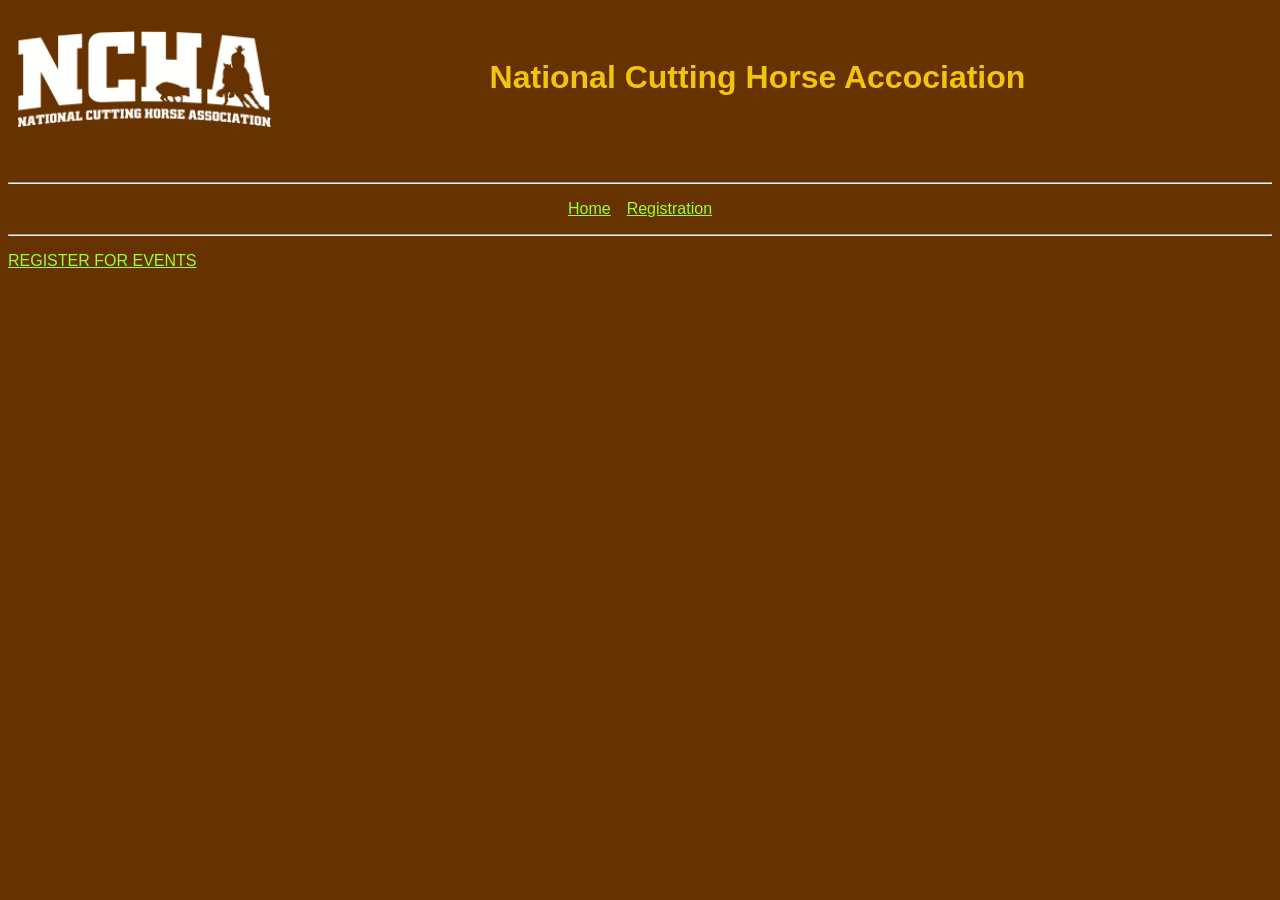
<file: index.html>
<!DOCTYPE HTML>
<html lang="EN">
<head>
<title>Main Page - Dylan Perez CITE30363 Lab 1</title>
<meta charset="UTF-8" />
<link rel="stylesheet" type="text/css" href="css/style.css">
</head>
<body>
<header>
    <div class="header"><img src="images/logo.png" alt="NCHA Logo" class="header"><h1 class="header">National Cutting Horse Accociation</h1></div><br />
<hr class="header" />
<nav>
<p style="text-align:center;">
<a href="index.html">Home</a>&emsp;<a href="registration.html">Registration</a>
</p>
<hr />
</nav>
</header>
<main>
<p>
<a href="registration.html">REGISTER FOR EVENTS</a>
</p>
</main>
</body>
</html>
</file>
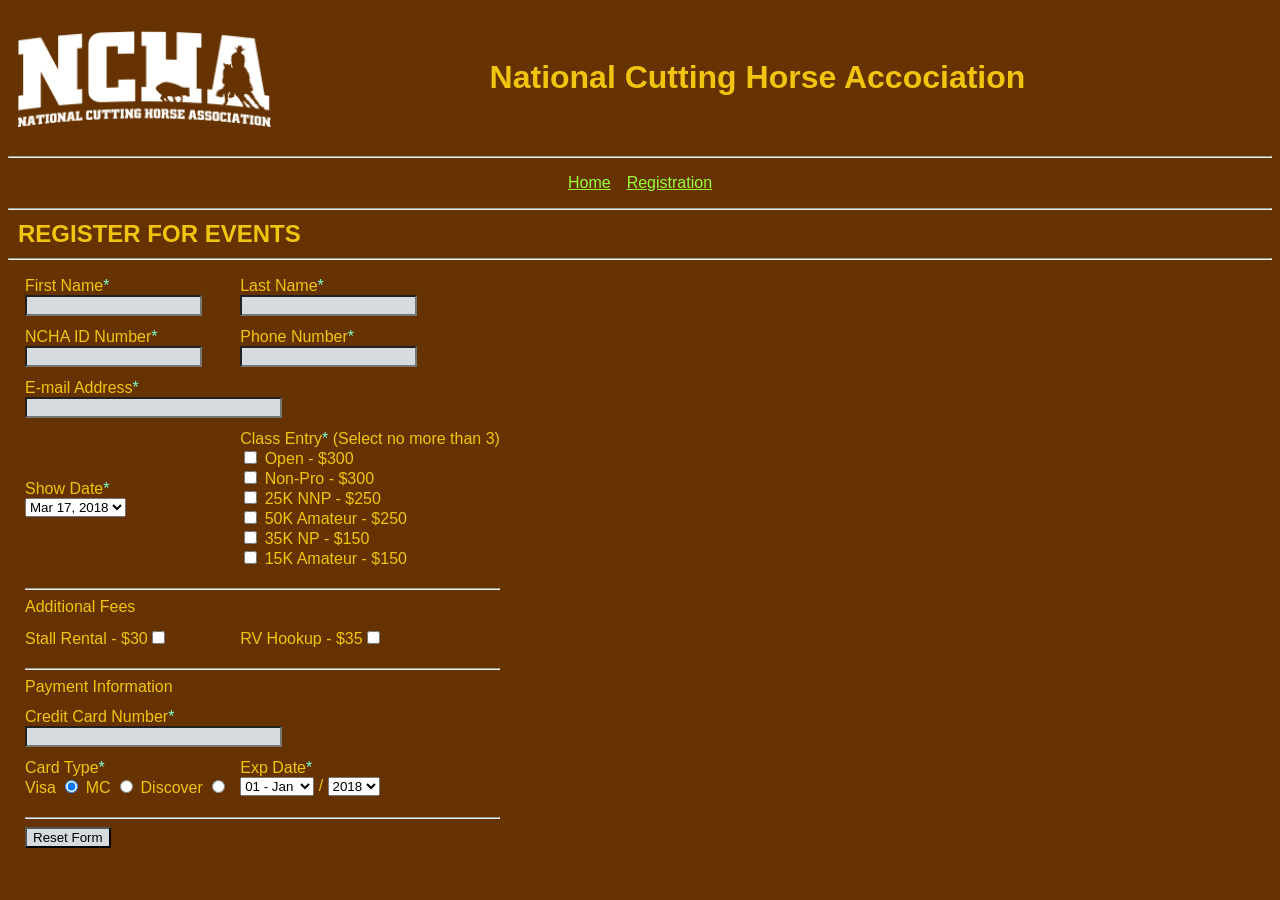
<file: registration.html>
<!DOCTYPE HTML>
<html lang="EN">
<head>
    <title>Main Page - Dylan Perez CITE30363 Lab 1</title>
    <meta charset="UTF-8" />
    <link rel="stylesheet" type="text/css" href="css/style.css" />
    <script src="https://ajax.googleapis.com/ajax/libs/jquery/3.3.1/jquery.min.js"></script>
    <script src="scripts/validate.js"></script>
</head>
<body>
<header>
    <div class="header"><img src="images/logo.png" alt="NCHA Logo" class="header"><h1 class="header">National Cutting Horse Accociation</h1></div>
<hr class="header" />
<nav>
<p style="text-align:center;">
<a href="index.html">Home</a>&emsp;<a href="registration.html">Registration</a>
</p>
<hr />
</nav>
</header>
<main>
    <section>
        <h2>REGISTER FOR EVENTS</h2>
        <hr />
        <form id="reg" method="get" action="http://www.tcu.edu" onsubmit="return validate()">
        <!-- <form id="reg" method="get" action="" onsubmit="return validate()"> -->
            <table>
                <tr>
                    <td><label>First Name<span class="asterisk">*</span><br /><input type="text" id="fname" name="fname" onclick="tb(0)"/></label></td>
                    <td><label>Last Name<span class="asterisk">*</span><br /><input type="text" id="lname" name="lname" /></label></td>
                </tr>
                <tr>
                    <td><label>NCHA ID Number<span class="asterisk">*</span><br /><input type="text" id="idnum" name="id" /></label></td>
                    <td><label>Phone Number<span class="asterisk">*</span><br /><input type="text" id="phone" name="phone" /></label></td>
                </tr>
                <tr>
                    <td colspan="2"><label>E-mail Address<span class="asterisk">*</span><br /><input type="text" id="email" name="email" size="30" /></label></td>
                </tr>
                <tr>
                    <td><label>Show Date<span class="asterisk">*</span><br />
                        <select id="date" name="date">
                            <option value="3172018">Mar 17, 2018</option>
                            <option value="3242018">Mar 24, 2018</option>
                            <option value="3312018">Mar 31, 2018</option>
                            <option value="4072018">Apr 7, 2018</option>
                        </select></label>
                    </td>
                    <td>Class Entry<span class="asterisk">*</span> (Select no more than 3)<br />
                        <label class="class"><input type="checkbox" name="class" value="open" /> Open - $300<br /></label>
                        <label class="class"><input type="checkbox" name="class" value="nonpro" /> Non-Pro - $300<br /></label>
                        <label class="class"><input type="checkbox" name="class" value="25knnp" /> 25K NNP - $250<br /></label>
                        <label class="class"><input type="checkbox" name="class" value="50kam" /> 50K Amateur - $250<br /></label>
                        <label class="class"><input type="checkbox" name="class" value="35knp" /> 35K NP - $150<br /></label>
                        <label class="class"><input type="checkbox" name="class" value="15kam" /> 15K Amateur - $150</label></td>
                </tr>
                <tr>
                    <td colspan="2"><hr />Additional Fees<br /></td>
                </tr>
                <tr>
                    <td><label>Stall Rental - $30<input type="checkbox" id="stall" name="stall" value="stall" /></label></td>
                    <td><label>RV Hookup - $35<input type="checkbox" id="rv" name="rv" value="rv" /></label></td>
                </tr>
                <tr>
                    <td colspan="2"><hr />Payment Information<br /></td>
                </tr>
                <tr>
                    <td colspan="2"><label>Credit Card Number<span class="asterisk">*</span><br /><input type="text" id="ccnum" name="ccnum" size="30" /></label></td>
                </tr>
                <tr>
                    <td>Card Type<span class="asterisk">*</span><br />
                        <label class="cctype">Visa <input type="radio" id="visa" name="cctype" value="visa" checked /></label>
                        <label class="cctype">MC <input type="radio" id="mc" name="cctype" value="mc" /></label>
                        <label class="cctype">Discover <input type="radio" id="disc" name="cctype" value="disc" /></label></td>
                    <td><label>Exp Date<span class="asterisk">*</span><br />
                        <select class="ccdate" id="ccmonth" name="ccmonth" size="1">
                            <option value="01">01 - Jan</option>
                            <option value="02">02 - Feb</option>
                            <option value="03">03 - Mar</option>
                            <option value="04">04 - Apr</option>
                            <option value="05">05 - May</option>
                            <option value="06">06 - Jun</option>
                            <option value="07">07 - Jul</option>
                            <option value="08">08 - Aug</option>
                            <option value="09">09 - Sep</option>
                            <option value="10">10 - Oct</option>
                            <option value="11">11 - Nov</option>
                            <option value="12">12 - Dec</option>
                        </select></label>
                        /
                        <label><select class="ccdate" id="ccyear" name="ccyear" size="1">
                            <option value="2018">2018</option>
                            <option value="2019">2019</option>
                            <option value="2020">2020</option>
                            <option value="2021">2021</option>
                            <option value="2022">2022</option>
                        </select></label></td>
                </tr>
                <tr>
                    <td colspan="2"><hr /><label><input type="submit" id="submit" value="Submit Registration" /></label> <label><input type="reset" id="reset" value="Reset Form" /></label></td>
                </tr>
            </table>
        </form>
        
        <script>
            document.forms["reg"] = validate;
        </script>

        
    </section>
</main>
</body>
</html>
</file>
<file: css/style.css>
img.header {
    margin: 10px;
    width:20%;
    float:left;
}

h1.header {
    clear: right;
    padding: 3%;
    text-align: center;
    vertical-align: middle;
}

hr.header {
    clear: both;
}

body {
    background:  #663300 ;
    color: #f1c40f ;
    font-family: helvetica;
}

input {
    background: #d6dbdf;
}

a {
    color: #99FF33;
}

hr {
    color: coral;
}

table {
    margin: 10px;
}

td {
    padding: 5px;
}

h2 {
    margin: 10px;
}

.asterisk{
    color: aquamarine;
}
</file>
